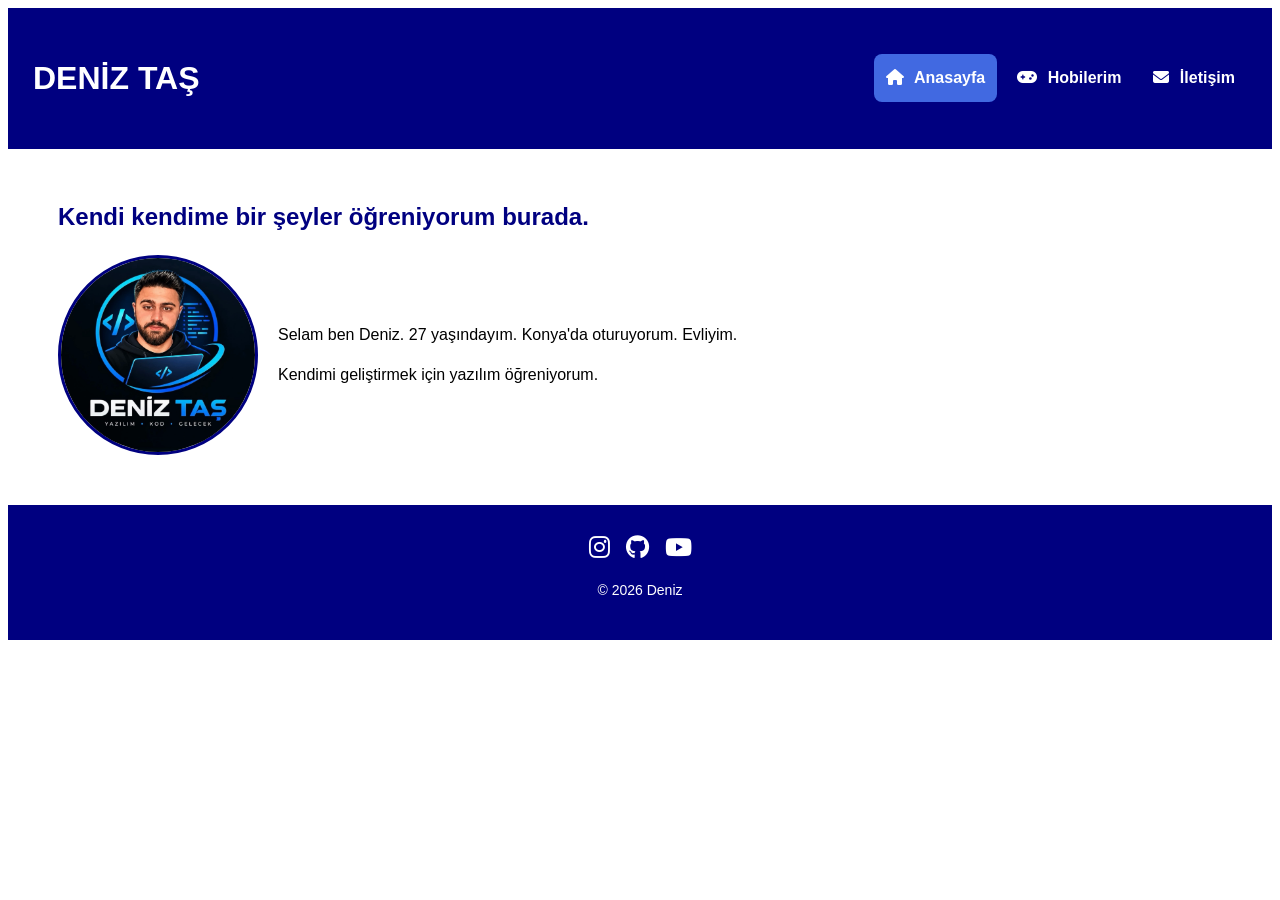
<file: index.html>
<!DOCTYPE html>
<html lang="tr">
<head>
    <meta charset="UTF-8">
    <meta name="viewport" content="width=device-width, initial-scale=1.0">
    <title>Kendi Sitem</title>
    <link rel="stylesheet" href="https://cdnjs.cloudflare.com/ajax/libs/font-awesome/6.5.1/css/all.min.css">
    <link rel="stylesheet" href="app.css">
</head>
<body>
    <header>
        <h1>DENİZ TAŞ</h1>
        <nav>
            <a href="index.html" class="aktif"><i class="fa-solid fa-house"></i> Anasayfa</a>
            <a href="hobilerim.html"><i class="fa-solid fa-gamepad"></i> Hobilerim</a>
            <a href="iletisim.html"><i class="fa-solid fa-envelope"></i> İletişim</a>
        </nav>
    </header>

    <main>
        <h2>Kendi kendime bir şeyler öğreniyorum burada.</h2>
        <div class="tanitim">
            <img src="IMG_6274.jpeg" alt="Deniz'in fotoğrafı" class="profil-foto">
            <div>
                <p>Selam ben Deniz. 27 yaşındayım. Konya'da oturuyorum. Evliyim.</p>
                <p>Kendimi geliştirmek için yazılım öğreniyorum.</p>
            </div>
        </div>
    </main>

    <footer>
        <div class="sosyal">
            <a href="https://www.instagram.com/gelecekodyazilim" target="_blank"><i class="fa-brands fa-instagram"></i></a>
            <a href="https://github.com" target="_blank"><i class="fa-brands fa-github"></i></a>
            <a href="https://www.youtube.com" target="_blank"><i class="fa-brands fa-youtube"></i></a>
        </div>
        <p>© 2026 Deniz</p>
    </footer>
</body>
</html>
</file>
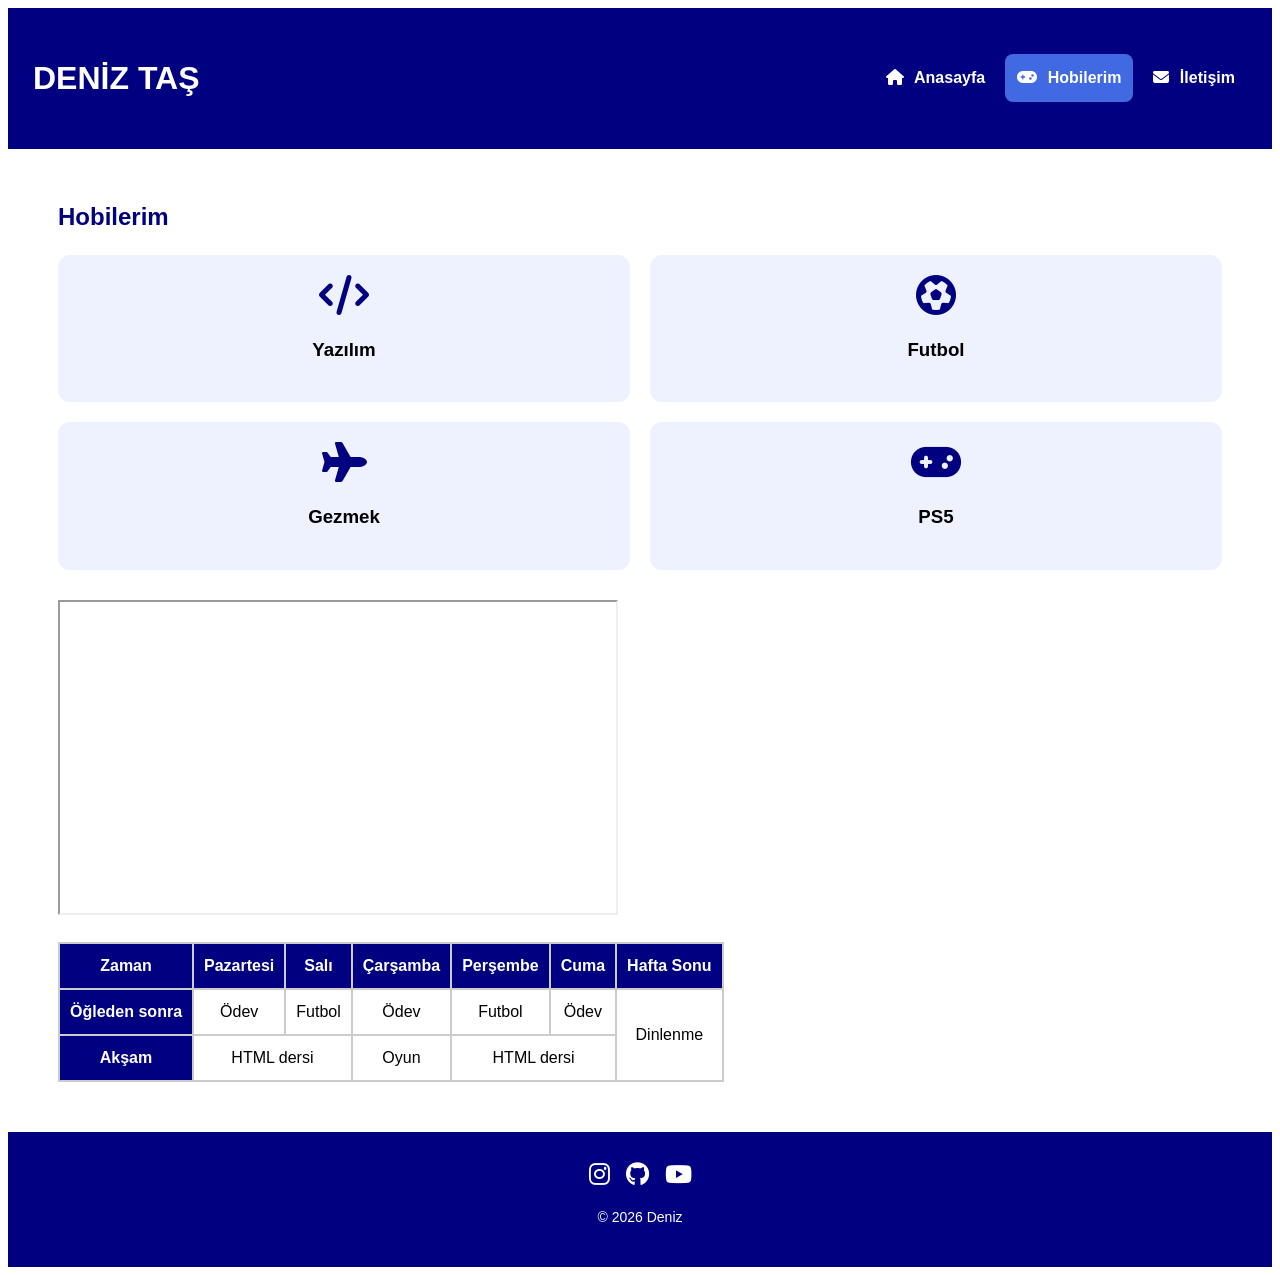
<file: hobilerim.html>
<!DOCTYPE html>
<html lang="tr">
<head>
    <meta charset="UTF-8">
    <meta name="viewport" content="width=device-width, initial-scale=1.0">
    <title>Hobilerim</title>
    <link rel="stylesheet" href="https://cdnjs.cloudflare.com/ajax/libs/font-awesome/6.5.1/css/all.min.css">
    <link rel="stylesheet" href="app.css">
</head>
<body>
    <header>
        <h1>DENİZ TAŞ</h1>
        <nav>
            <a href="index.html"><i class="fa-solid fa-house"></i> Anasayfa</a>
            <a href="hobilerim.html" class="aktif"><i class="fa-solid fa-gamepad"></i> Hobilerim</a>
            <a href="iletisim.html"><i class="fa-solid fa-envelope"></i> İletişim</a>
        </nav>
    </header>

    <main>
        <h2>Hobilerim</h2>

        <div class="kartlar">
            <div class="kart">
                <i class="fa-solid fa-code"></i>
                <h3>Yazılım</h3>
            </div>
            <div class="kart">
                <i class="fa-solid fa-futbol"></i>
                <h3>Futbol</h3>
            </div>
            <div class="kart">
                <i class="fa-solid fa-plane"></i>
                <h3>Gezmek</h3>
            </div>
            <div class="kart">
                <i class="fa-solid fa-gamepad"></i>
                <h3>PS5</h3>
            </div>
        </div>

        <iframe width="560" height="315" src="https://www.youtube.com/embed/mdPfWXuGUBs" allowfullscreen></iframe>

        <div class="tablo-kutu">
            <table class="program">
                <tr>
                    <th>Zaman</th>
                    <th>Pazartesi</th>
                    <th>Salı</th>
                    <th>Çarşamba</th>
                    <th>Perşembe</th>
                    <th>Cuma</th>
                    <th>Hafta Sonu</th>
                </tr>
                <tr>
                    <th>Öğleden sonra</th>
                    <td>Ödev</td>
                    <td>Futbol</td>
                    <td>Ödev</td>
                    <td>Futbol</td>
                    <td>Ödev</td>
                    <td rowspan="2">Dinlenme</td>
                </tr>
                <tr>
                    <th>Akşam</th>
                    <td colspan="2">HTML dersi</td>
                    <td>Oyun</td>
                    <td colspan="2">HTML dersi</td>
                </tr>
            </table>
        </div>
    </main>

    <footer>
        <div class="sosyal">
            <a href="https://www.instagram.com/gelecekodyazilim" target="_blank"><i class="fa-brands fa-instagram"></i></a>
            <a href="https://github.com" target="_blank"><i class="fa-brands fa-github"></i></a>
            <a href="https://www.youtube.com" target="_blank"><i class="fa-brands fa-youtube"></i></a>
        </div>
        <p>© 2026 Deniz</p>
    </footer>
</body>
</html>
</file>
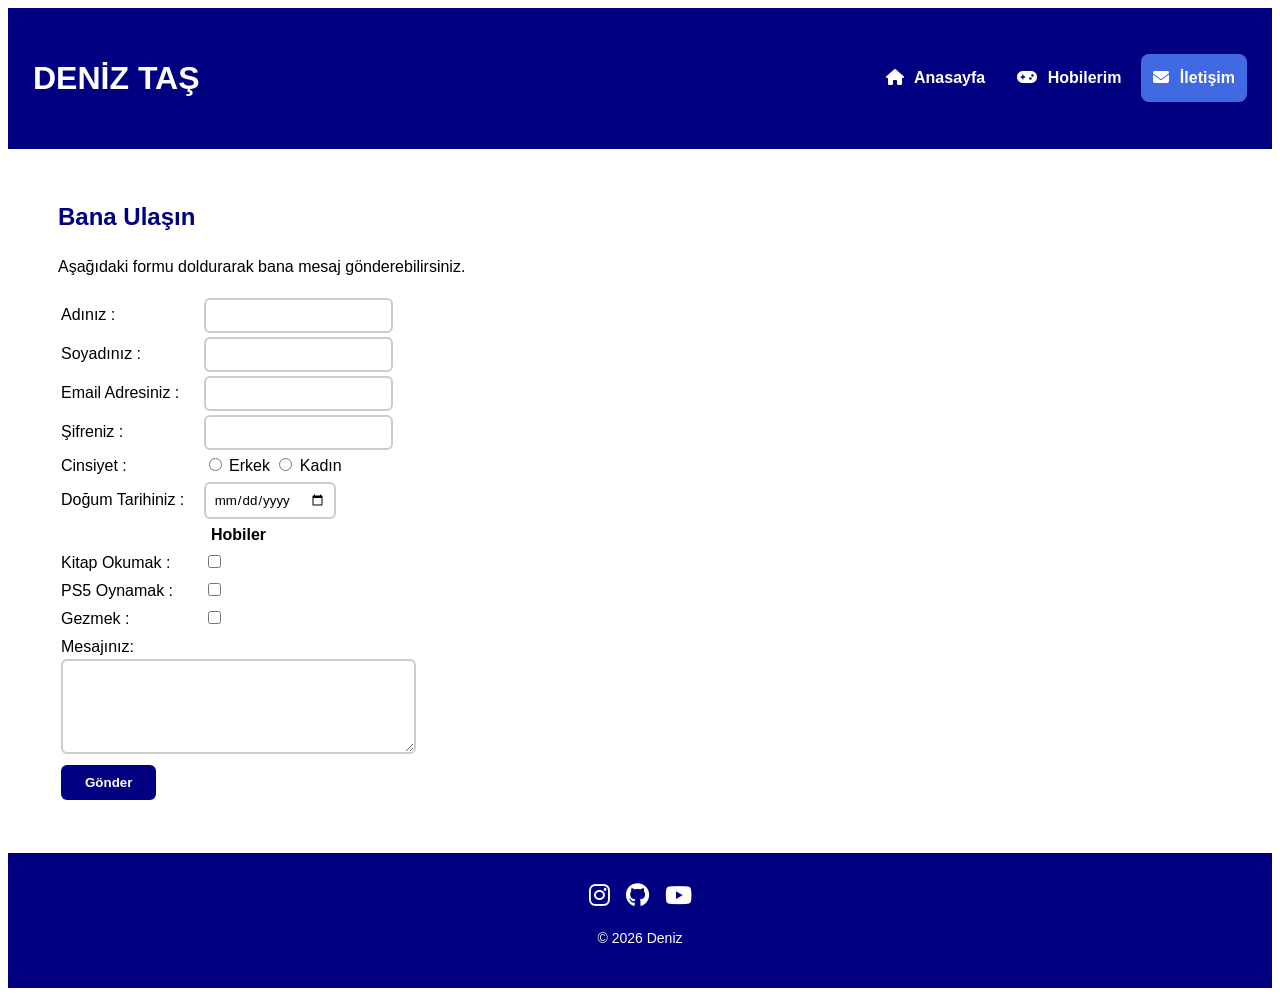
<file: iletisim.html>
<!DOCTYPE html>
<html lang="tr">
<head>
    <meta charset="UTF-8">
    <meta name="viewport" content="width=device-width, initial-scale=1.0">
    <title>İletişim</title>
    <link rel="stylesheet" href="https://cdnjs.cloudflare.com/ajax/libs/font-awesome/6.5.1/css/all.min.css">
    <link rel="stylesheet" href="app.css">
</head>
<body>
    <header>
        <h1>DENİZ TAŞ</h1>
        <nav>
            <a href="index.html"><i class="fa-solid fa-house"></i> Anasayfa</a>
            <a href="hobilerim.html"><i class="fa-solid fa-gamepad"></i> Hobilerim</a>
            <a href="iletisim.html" class="aktif"><i class="fa-solid fa-envelope"></i> İletişim</a>
        </nav>
    </header>

    <main>
        <h2>Bana Ulaşın</h2>
        <p>Aşağıdaki formu doldurarak bana mesaj gönderebilirsiniz.</p>

        <form>
            <table>
                <tr>
                    <td>Adınız :</td>
                    <td><input type="text" name="ad"></td>
                </tr>
                <tr>
                    <td>Soyadınız :</td>
                    <td><input type="text" name="soyad"></td>
                </tr>
                <tr>
                    <td>Email Adresiniz :</td>
                    <td><input type="email" name="email"></td>
                </tr>
                <tr>
                    <td>Şifreniz :</td>
                    <td><input type="password" name="sifre"></td>
                </tr>
                <tr>
                    <td>Cinsiyet :</td>
                    <td>
                        <input type="radio" name="cinsiyet" value="erkek"> Erkek
                        <input type="radio" name="cinsiyet" value="kadin"> Kadın
                    </td>
                </tr>
                <tr>
                    <td>Doğum Tarihiniz :</td>
                    <td><input type="date" name="dogum"></td>
                </tr>
                <tr>
                    <th colspan="2">Hobiler</th>
                </tr>
                <tr>
                    <td>Kitap Okumak :</td>
                    <td><input type="checkbox" name="hobi" value="kitap"></td>
                </tr>
                <tr>
                    <td>PS5 Oynamak :</td>
                    <td><input type="checkbox" name="hobi" value="ps5"></td>
                </tr>
                <tr>
                    <td>Gezmek :</td>
                    <td><input type="checkbox" name="hobi" value="gezmek"></td>
                </tr>
                <tr>
                    <td colspan="2">
                        Mesajınız:<br>
                        <textarea name="mesaj" cols="40" rows="5"></textarea>
                    </td>
                </tr>
                <tr>
                    <td colspan="2"><button type="submit">Gönder</button></td>
                </tr>
            </table>
        </form>
    </main>

    <footer>
        <div class="sosyal">
            <a href="https://www.instagram.com/gelecekodyazilim" target="_blank"><i class="fa-brands fa-instagram"></i></a>
            <a href="https://github.com" target="_blank"><i class="fa-brands fa-github"></i></a>
            <a href="https://www.youtube.com" target="_blank"><i class="fa-brands fa-youtube"></i></a>
        </div>
        <p>© 2026 Deniz</p>
    </footer>
</body>
</html>
</file>
<file: app.css>
* {
    box-sizing: border-box;
}

body {
    font-family: Arial, Helvetica, sans-serif;
    line-height: 1.5;
}

h1 {
    color: white;
}

header {
    background-color: navy;
    color: white;
    padding: 25px;
    display: flex;
    justify-content: space-between;
    align-items: center;
}

nav {
    display: flex;
    justify-content: center;
    gap: 8px;
    flex-wrap: wrap;
}

nav a {
    color: white;
    padding: 12px;
    font-weight: bold;
    text-decoration: none;
    border-radius: 8px;
}

nav a:hover {
    background-color: royalblue;
}

nav a.aktif {
    background-color: royalblue;
}

nav a i {
    margin-right: 6px;
}

main {
    margin: 50px;
}

main h2 {
    color: navy;
}

.tanitim {
    display: flex;
    gap: 20px;
    align-items: center;
}

.profil-foto {
    border: 3px solid navy;
    border-radius: 50%;
    width: 200px;
    height: 200px;
    object-fit: cover;
}

.kartlar {
    display: grid;
    grid-template-columns: repeat(2, 1fr);
    gap: 20px;
    margin-bottom: 30px;
}

.kart {
    background-color: #eef2ff;
    border-radius: 12px;
    text-align: center;
    padding: 20px;
}

.kart i {
    font-size: 40px;
    color: navy;
}

iframe {
    max-width: 100%;
}

.tablo-kutu {
    overflow-x: auto;
}

.program {
    border-collapse: collapse;
    margin-top: 20px;
}

.program th,
.program td {
    border: 2px solid #ccc;
    padding: 10px;
}

.program th {
    background-color: navy;
    color: #fff;
}

.program td {
    text-align: center;
}

form input[type="text"],
form input[type="email"],
form input[type="password"],
form input[type="date"],
form textarea {
    padding: 8px;
    border: 2px solid #ccc;
    border-radius: 6px;
    font-family: inherit;
}

form button {
    background-color: navy;
    color: white;
    padding: 10px 24px;
    border: none;
    border-radius: 6px;
    font-weight: bold;
    cursor: pointer;
}

form button:hover {
    background-color: royalblue;
}

footer {
    background-color: navy;
    color: white;
    padding: 25px;
    text-align: center;
    font-size: 14px;
}

.sosyal {
    display: flex;
    justify-content: center;
    gap: 16px;
}

.sosyal a {
    color: white;
    font-size: 24px;
}

.sosyal a:hover {
    color: royalblue;
}

/* ===== TELEFON (600px ve altı) ===== */
@media (max-width: 600px) {
    main {
        margin: 15px;
    }

    header {
        flex-direction: column;
        text-align: center;
    }

    .tanitim {
        flex-direction: column;
        text-align: center;
    }

    form input[type="text"],
    form input[type="email"],
    form input[type="password"],
    form input[type="date"],
    form textarea {
        width: 100%;
    }
}
</file>
